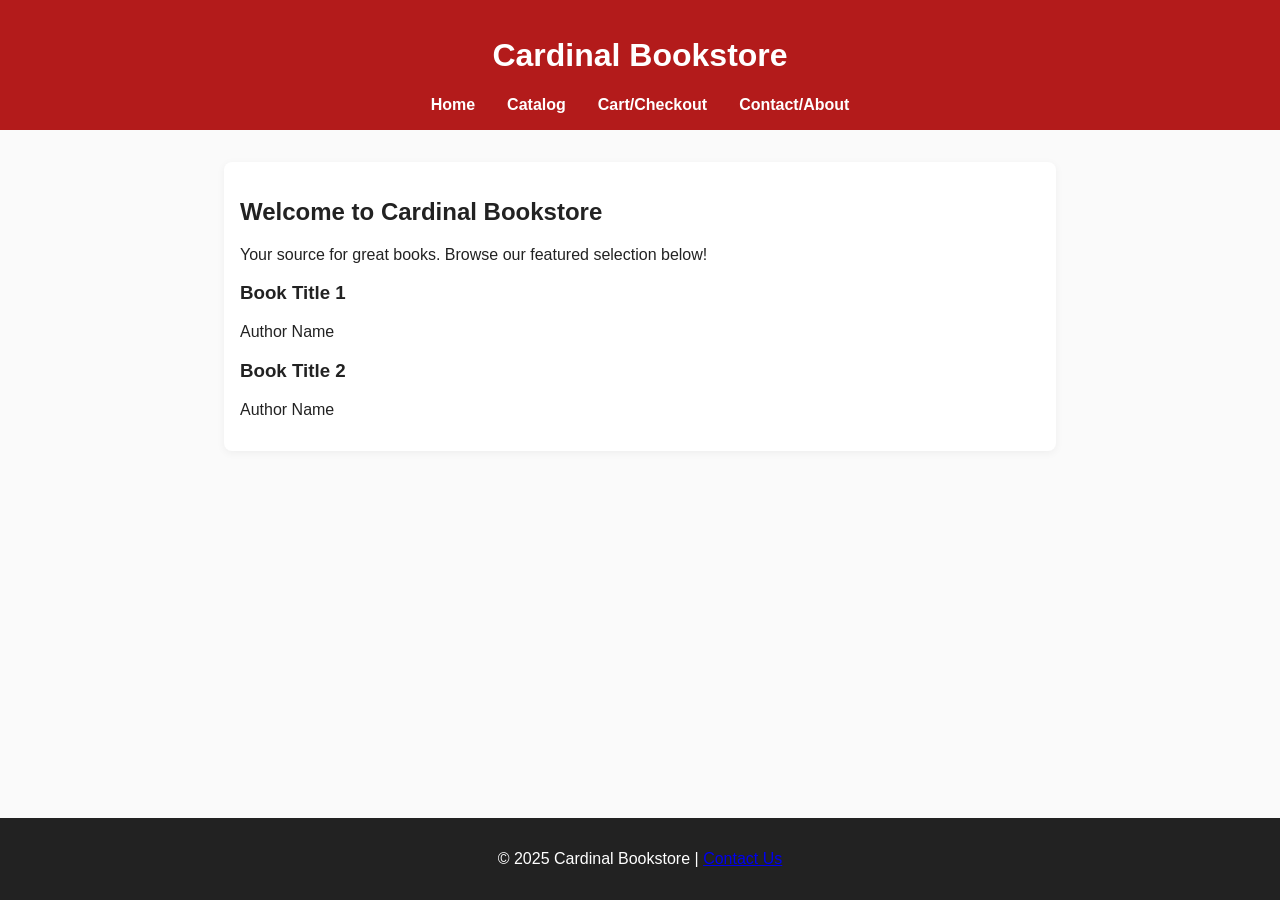
<file: index.html>
<!DOCTYPE html>
<html lang="en">
<head>
  <meta charset="UTF-8">
  <meta name="viewport" content="width=device-width, initial-scale=1.0">
  <title>Cardinal Bookstore - Home</title>
  <link rel="stylesheet" href="assets/style.css">
</head>
<body>
  <header>
    <h1>Cardinal Bookstore</h1>
    <nav>
      <ul>
        <li><a href="index.html">Home</a></li>
        <li><a href="catalog.html">Catalog</a></li>
        <li><a href="cart.html">Cart/Checkout</a></li>
        <li><a href="contact.html">Contact/About</a></li>
      </ul>
    </nav>
  </header>
  <main>
    <section>
      <h2>Welcome to Cardinal Bookstore</h2>
      <p>Your source for great books. Browse our featured selection below!</p>
      <div class="featured-books">
        <article>
          <h3>Book Title 1</h3>
          <p>Author Name</p>
        </article>
        <article>
          <h3>Book Title 2</h3>
          <p>Author Name</p>
        </article>
      </div>
    </section>
  </main>
  <footer>
    <p>&copy; 2025 Cardinal Bookstore | <a href="contact.html">Contact Us</a></p>
  </footer>
</body>
</html>
</file>
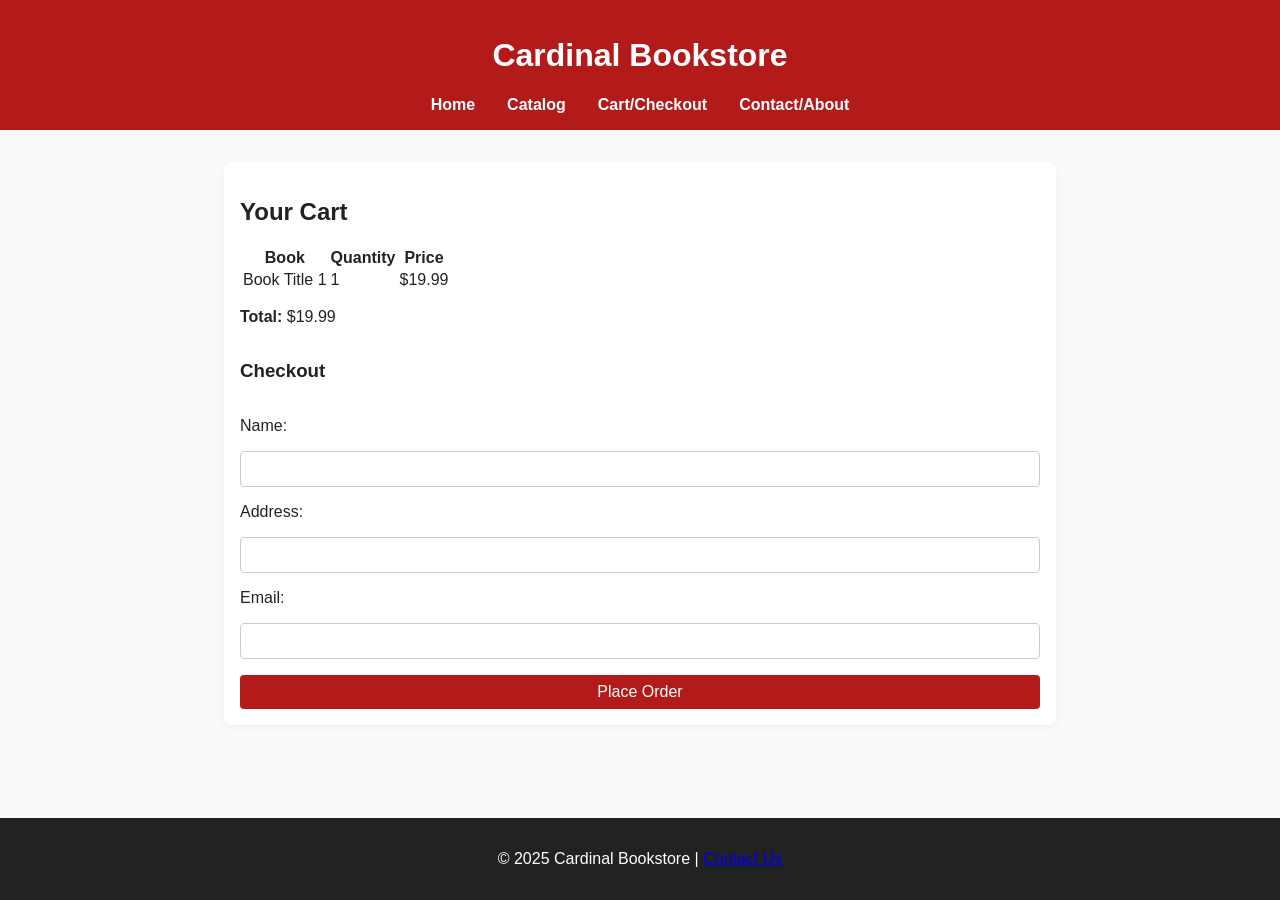
<file: cart.html>
<!DOCTYPE html>
<html lang="en">
<head>
  <meta charset="UTF-8">
  <meta name="viewport" content="width=device-width, initial-scale=1.0">
  <title>Cardinal Bookstore - Cart/Checkout</title>
  <link rel="stylesheet" href="assets/style.css">
</head>
<body>
  <header>
    <h1>Cardinal Bookstore</h1>
    <nav>
      <ul>
        <li><a href="index.html">Home</a></li>
        <li><a href="catalog.html">Catalog</a></li>
        <li><a href="cart.html">Cart/Checkout</a></li>
        <li><a href="contact.html">Contact/About</a></li>
      </ul>
    </nav>
  </header>
  <main>
    <section>
      <h2>Your Cart</h2>
      <table>
        <thead>
          <tr>
            <th>Book</th>
            <th>Quantity</th>
            <th>Price</th>
          </tr>
        </thead>
        <tbody>
          <tr>
            <td>Book Title 1</td>
            <td>1</td>
            <td>$19.99</td>
          </tr>
        </tbody>
      </table>
      <p><strong>Total:</strong> $19.99</p>
      <form>
        <h3>Checkout</h3>
        <label for="name">Name:</label>
        <input type="text" id="name" name="name" required>
        <label for="address">Address:</label>
        <input type="text" id="address" name="address" required>
        <label for="email">Email:</label>
        <input type="email" id="email" name="email" required>
        <button type="submit">Place Order</button>
      </form>
    </section>
  </main>
  <footer>
    <p>&copy; 2025 Cardinal Bookstore | <a href="contact.html">Contact Us</a></p>
  </footer>
</body>
</html>
</file>
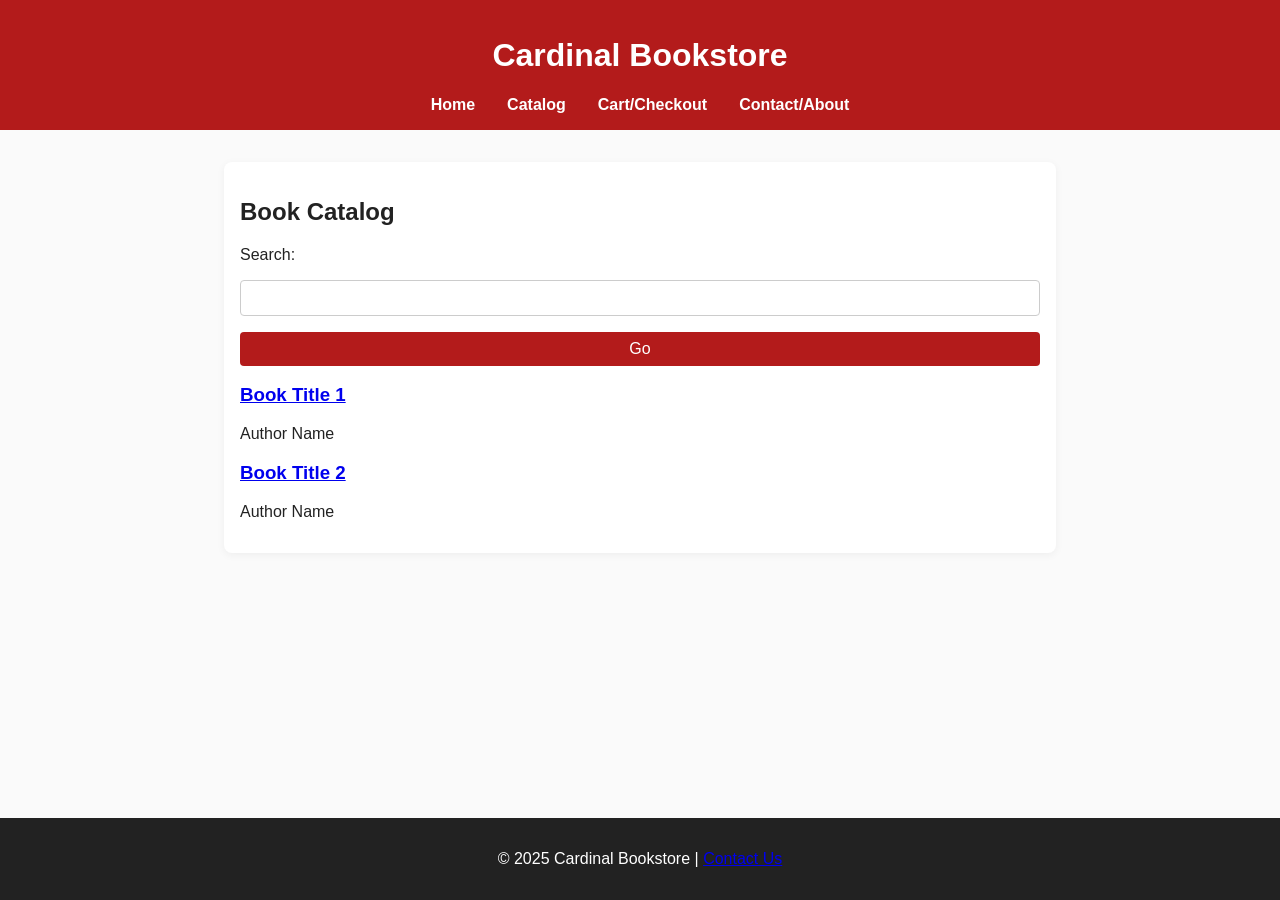
<file: catalog.html>
<!DOCTYPE html>
<html lang="en">
<head>
  <meta charset="UTF-8">
  <meta name="viewport" content="width=device-width, initial-scale=1.0">
  <title>Cardinal Bookstore - Catalog</title>
  <link rel="stylesheet" href="assets/style.css">
</head>
<body>
  <header>
    <h1>Cardinal Bookstore</h1>
    <nav>
      <ul>
        <li><a href="index.html">Home</a></li>
        <li><a href="catalog.html">Catalog</a></li>
        <li><a href="cart.html">Cart/Checkout</a></li>
        <li><a href="contact.html">Contact/About</a></li>
      </ul>
    </nav>
  </header>
  <main>
    <section>
      <h2>Book Catalog</h2>
      <form>
        <label for="search">Search:</label>
        <input type="text" id="search" name="search">
        <button type="submit">Go</button>
      </form>
      <div class="book-list">
        <article>
          <h3><a href="book.html">Book Title 1</a></h3>
          <p>Author Name</p>
        </article>
        <article>
          <h3><a href="book.html">Book Title 2</a></h3>
          <p>Author Name</p>
        </article>
      </div>
    </section>
  </main>
  <footer>
    <p>&copy; 2025 Cardinal Bookstore | <a href="contact.html">Contact Us</a></p>
  </footer>
</body>
</html>
</file>
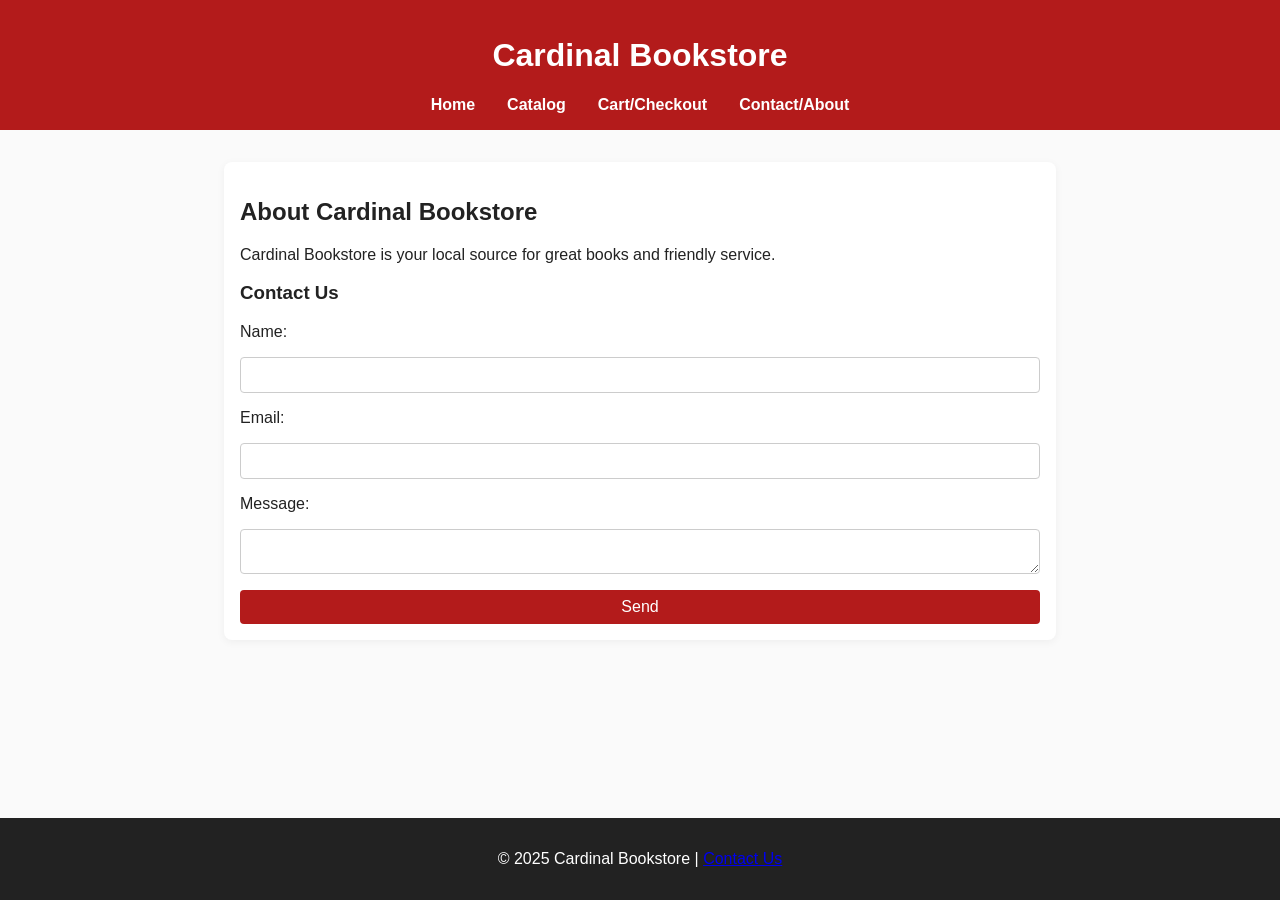
<file: contact.html>
<!DOCTYPE html>
<html lang="en">
<head>
  <meta charset="UTF-8">
  <meta name="viewport" content="width=device-width, initial-scale=1.0">
  <title>Cardinal Bookstore - Contact/About</title>
  <link rel="stylesheet" href="assets/style.css">
</head>
<body>
  <header>
    <h1>Cardinal Bookstore</h1>
    <nav>
      <ul>
        <li><a href="index.html">Home</a></li>
        <li><a href="catalog.html">Catalog</a></li>
        <li><a href="cart.html">Cart/Checkout</a></li>
        <li><a href="contact.html">Contact/About</a></li>
      </ul>
    </nav>
  </header>
  <main>
    <section>
      <h2>About Cardinal Bookstore</h2>
      <p>Cardinal Bookstore is your local source for great books and friendly service.</p>
      <h3>Contact Us</h3>
      <form>
        <label for="name">Name:</label>
        <input type="text" id="name" name="name" required>
        <label for="email">Email:</label>
        <input type="email" id="email" name="email" required>
        <label for="message">Message:</label>
        <textarea id="message" name="message" required></textarea>
        <button type="submit">Send</button>
      </form>
    </section>
  </main>
  <footer>
    <p>&copy; 2025 Cardinal Bookstore | <a href="contact.html">Contact Us</a></p>
  </footer>
</body>
</html>
</file>
<file: assets/style.css>
body {
  font-family: Arial, sans-serif;
  background: #fafafa;
  color: #222;
  margin: 0;
  padding: 0;
}
header {
  background: #b31b1b;
  color: #fff;
  padding: 1em 0;
  text-align: center;
}
nav ul {
  list-style: none;
  padding: 0;
  margin: 0;
  display: flex;
  justify-content: center;
  gap: 2em;
}
nav a {
  color: #fff;
  text-decoration: none;
  font-weight: bold;
}
main {
  max-width: 800px;
  margin: 2em auto;
  padding: 1em;
  background: #fff;
  border-radius: 8px;
  box-shadow: 0 2px 8px rgba(0,0,0,0.05);
}
footer {
  background: #222;
  color: #fff;
  text-align: center;
  padding: 1em 0;
  position: fixed;
  width: 100%;
  bottom: 0;
}
form {
  display: flex;
  flex-direction: column;
  gap: 1em;
}
input, textarea, button {
  font-size: 1em;
  padding: 0.5em;
  border-radius: 4px;
  border: 1px solid #ccc;
}
button {
  background: #b31b1b;
  color: #fff;
  border: none;
  cursor: pointer;
}
button:hover {
  background: #a31515;
}
</file>
